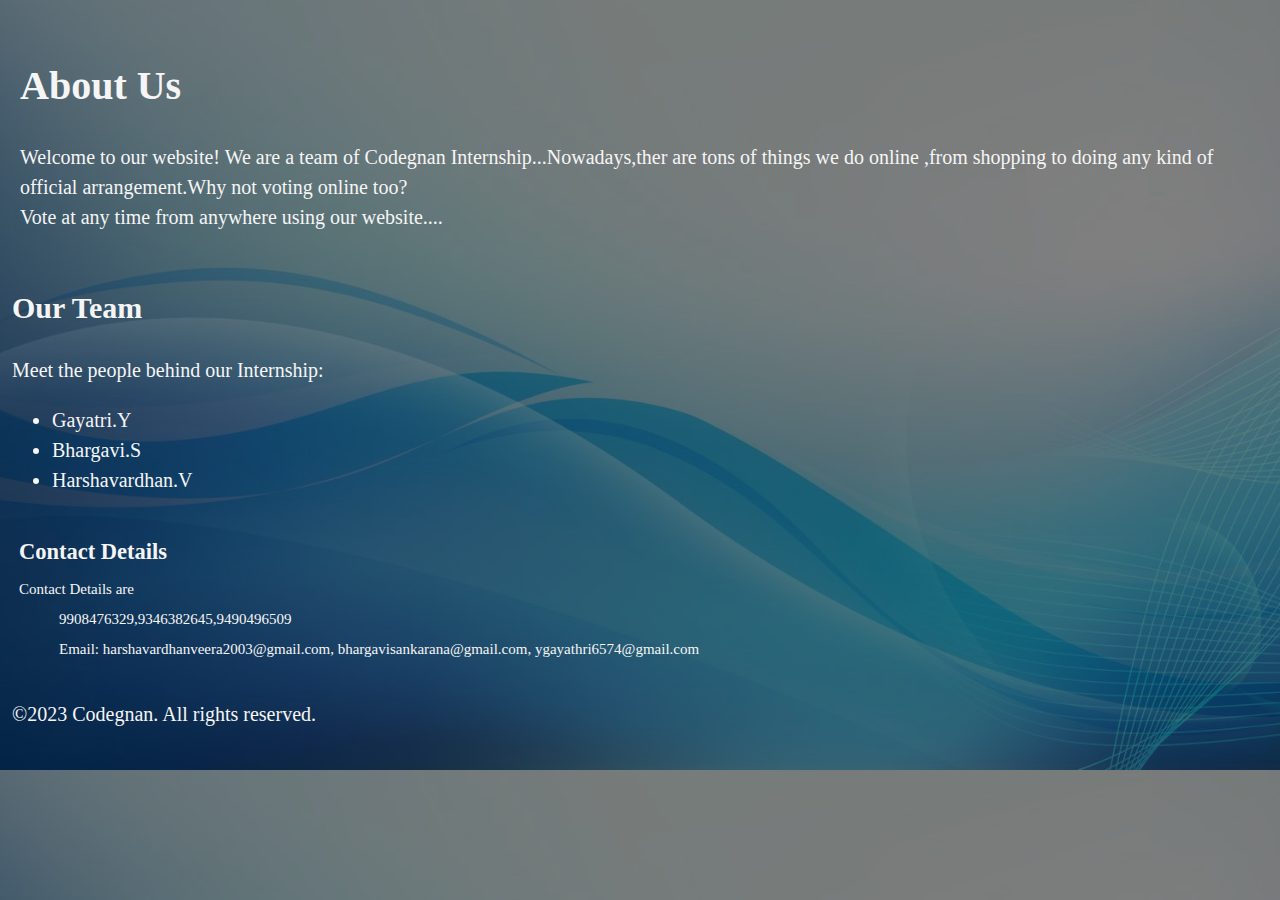
<file: about.html>
<!DOCTYPE html>
<html>
<head>
    <title>About Us</title>
    <style>
        body{
            margin: 1%;
            background-image:linear-gradient(rgba(0,0,0,0.5),rgba(0,0,0,0.5)), url("aboutus.jpg");
         background-size: cover;
       background-repeat: no repeat;
       color: whitesmoke;
       padding: 8px;
       font-size: 20px ;
       line-height: 1.5;
       margin-left: 4px;
        }
        #about-us {
          padding: 8px;
          font-size: 20px;
          line-height: 1.5;
      }
      #about_2 {
        padding: 7px;
        font-size: 15px;
        line-height: 1;
      }
      
     
  </style>
  

</head>
<body>
  <div id="about-us">
    
    <h1>About Us</h1>
    <p> Welcome to our website! We are a team of  Codegnan Internship...Nowadays,ther are tons of things we do online ,from shopping  to doing any kind of official arrangement.Why not voting online too? <br>
         Vote at any time  from anywhere using our website....</p>
  </div>
  <div id="about_1">
  <h2>Our Team</h2>
  <p>Meet the people behind our Internship:</p>
  <ul>
    <li>Gayatri.Y</li>
    <li>Bhargavi.S</li>
    <li>Harshavardhan.V</li>
  </ul>
</div>
<div id="about_2">
  <h2>Contact Details</h2>
  <p>Contact Details are </p>
  <ul>
    <p>9908476329,9346382645,9490496509</p>
    <p>Email: 	harshavardhanveera2003@gmail.com,
      bhargavisankarana@gmail.com,
      ygayathri6574@gmail.com</p>
     </ul>
    </div>
<footer>
<p>&copy;2023 Codegnan. All rights reserved.</p>
</footer>
</body>
</html>
</file>
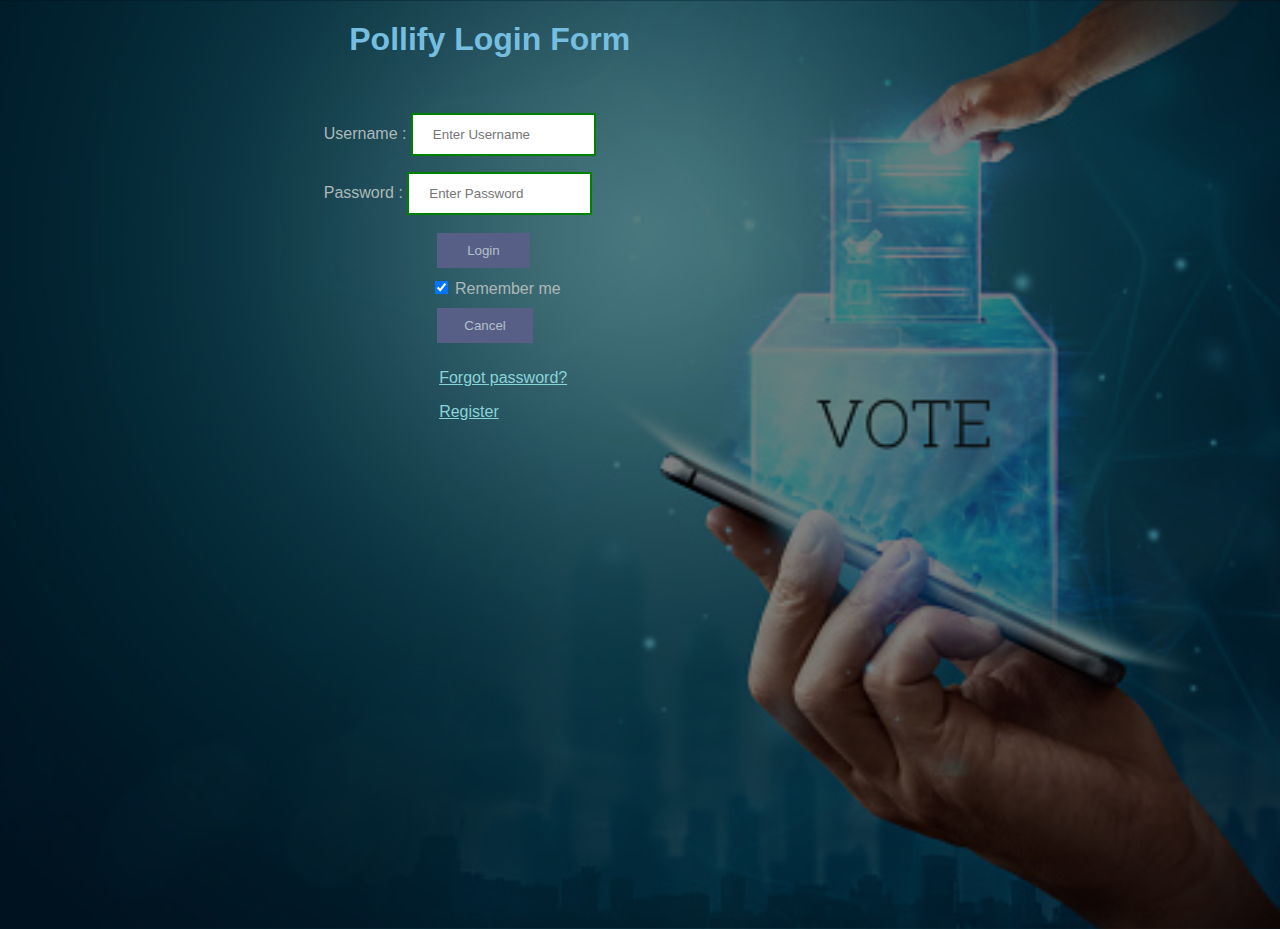
<file: login.html>
<!DOCTYPE html>   
<html>   
<head>  
<meta name="viewport" content="width=device-width, initial-scale=1">  
<title> LOGIN</title>  
<style>   
Body {  
  font-family: Calibri, Helvetica, sans-serif;  
  background-image:linear-gradient(rgba(0,0,0,0.5),rgba(0,0,0,0.5)), url("icon_3.jpg");
    height: 100vh;
    background-size: cover;
    background-position: center;

}  
.tittle{
    margin-left: 27%;
     color:rgb(117, 190, 224);
}
   
button {   
       background-color: rgb(88, 95, 134);   
       width: 10%;  
       color:rgb(178, 193, 202); 
        padding: 10px 20px;   
        margin: 10px 0px;
        border: none;   
        cursor: pointer;   
        margin-left: 12.3%;
         }   
 form {   
        border: none;  
        margin-left: 23%; 
    } 
.check {
    margin-left: 12%;
}  
.hint a { 
       
       margin-left: 12.5%;
       color: rgb(138, 211, 216);
    }
 input[type=text], input[type=password] {   
        width: 20%;   
        margin: 8px 0;  
        padding: 12px 20px;   
        display: inline-block;   
        border: 2px solid green;   
        box-sizing: border-box;   
    }  
 button:hover {   
        opacity: 0.7;   
    }   
  .cancelbtn {   
        width: auto;   
        padding: 10px 27px;  
        margin: 10px 5px;  
        margin-left: 12.3%;
    }   
    
     
 .container {   
        padding: 25px;   
        background-color: transparent;
    
        color: rgb(172, 185, 185);
    }   
</style>   
</head>    
<body>   
    <div class="tittle"> 
    <h1>Pollify Login Form</h1></div>
    
    <form>  
        <div class="container">   
            <label> Username : </label>   
            <input type="text" placeholder="Enter Username" name="username" required>  <br>
            <label>Password : </label>   
            <input type="password" placeholder="Enter Password" name="password" required> <br> 
           <button type="submit">Login</button>   <br>
            <input type="checkbox" class="check" checked="checked"> Remember me   <br>
            <button type="button" class="cancelbtn"> Cancel</button>  
            <div class="hint">
           <p> <a href="#">Forgot password? </a> </p>
            <a href="#">   Register </a>   
            </div>
        </div>   
    </form>     
    
</body>     
</html>
</file>
